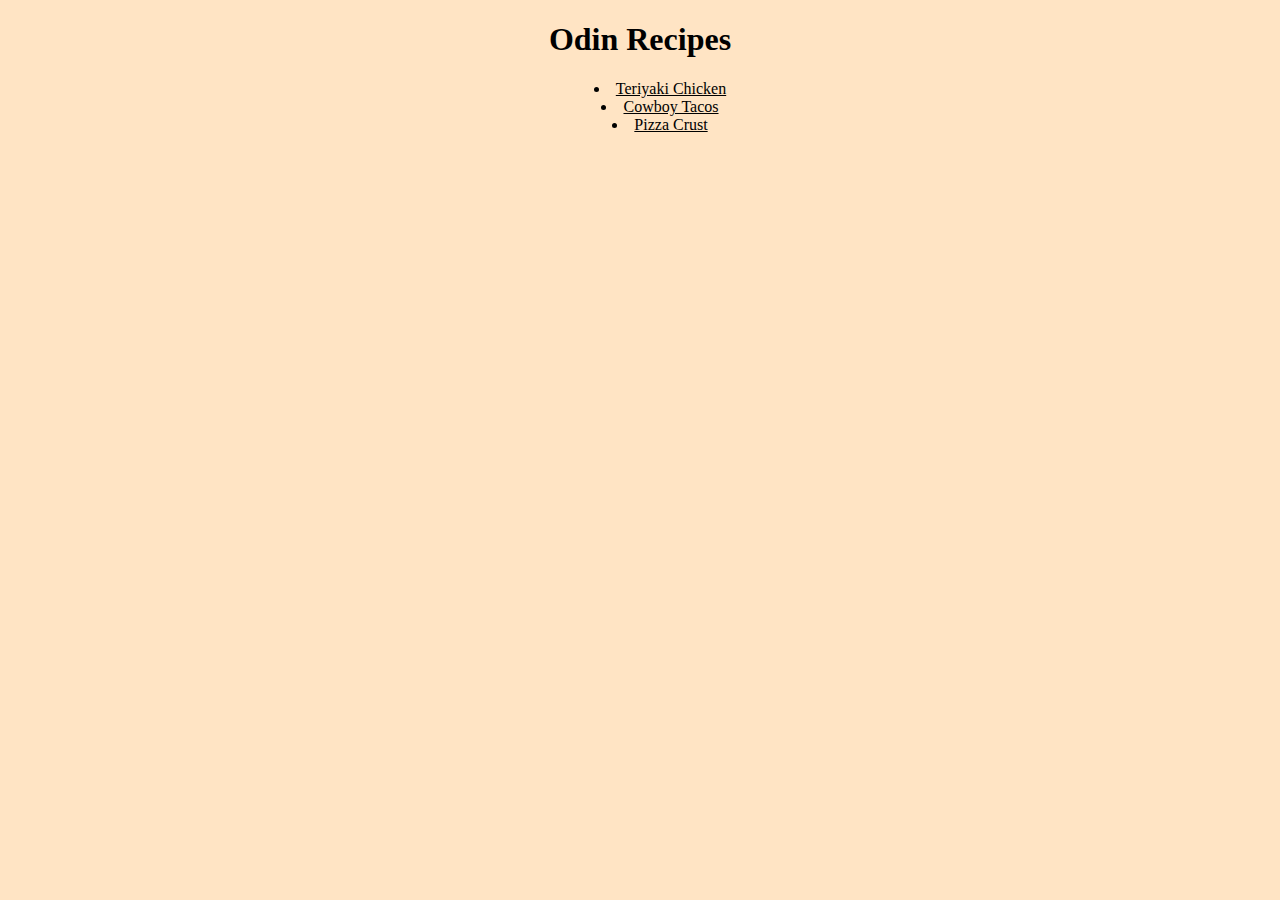
<file: index.html>
<!DOCTYPE html>
<html lang="en">
<head>
    <meta charset="UTF-8">
    <meta http-equiv="X-UA-Compatible" content="IE=edge">
    <meta name="viewport" content="width=device-width, initial-scale=1.0">
    <title>Recipes</title>
    <link rel="stylesheet" href="styles.css">
</head>
<body>
    <h1>Odin Recipes</h1>
    <ul>
        <li><a href="recipes/teriyaki-chicken.html">Teriyaki Chicken</a></li>
        <li><a href="recipes/cowboy-tacos.html">Cowboy Tacos</a></li>
        <li><a href="recipes/pizza-crust.html">Pizza Crust</a></li>
    </ul>
</body>
</html>
</file>
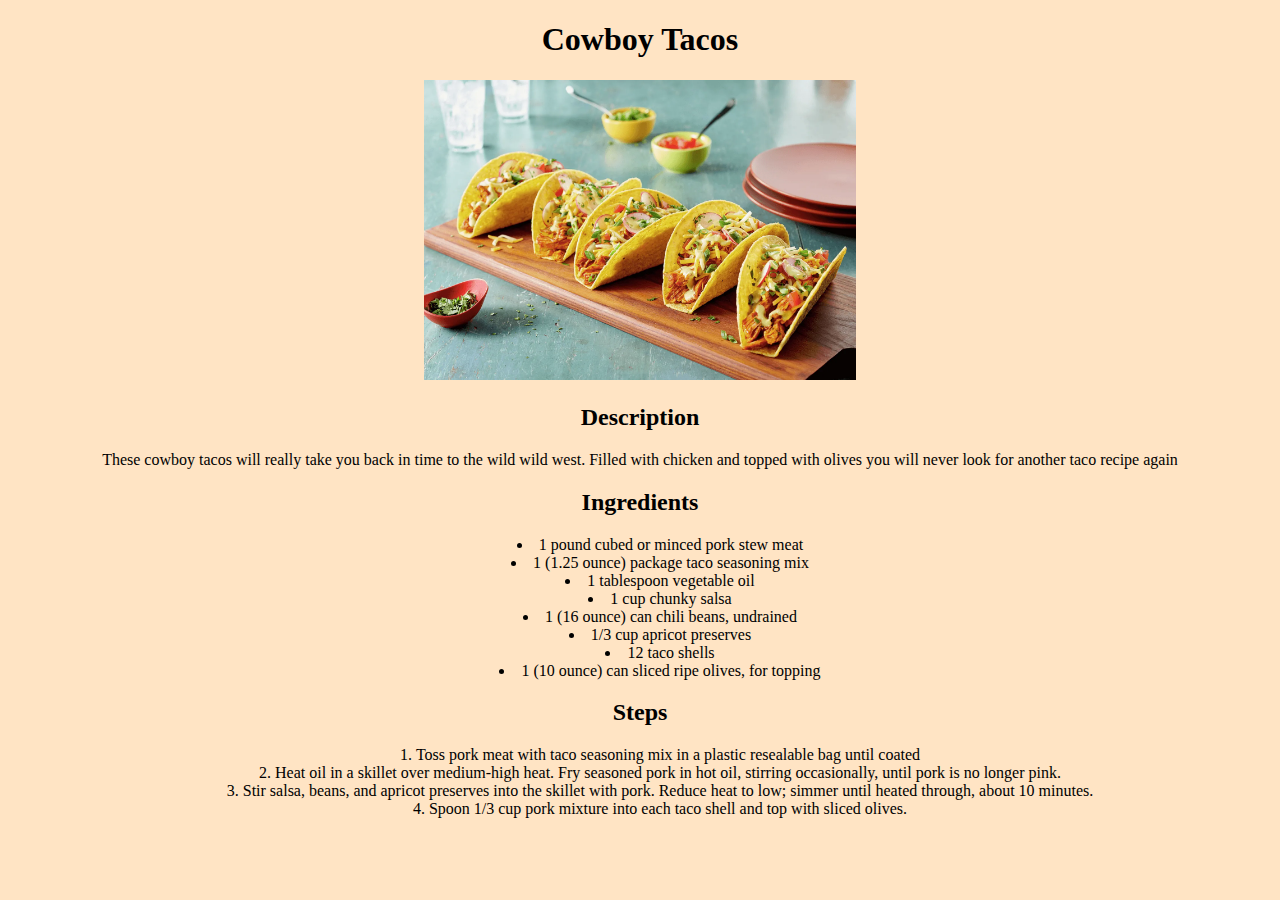
<file: recipes/cowboy-tacos.html>
<!DOCTYPE html>
<html lang="en">
<head>
    <meta charset="UTF-8">
    <meta http-equiv="X-UA-Compatible" content="IE=edge">
    <meta name="viewport" content="width=device-width, initial-scale=1.0">
    <title>Cowboy Tacos</title>
    <link rel="stylesheet" href="../styles.css">
</head>
<body>
    <h1>Cowboy Tacos</h1>
    <img src="../images/cowboy-tacos.jpg" alt="Tacos filled with warm yummy chicken goodness">

    <h2>Description</h2>
    <p>These cowboy tacos will really take you back in time to the wild wild west. Filled with chicken and topped with olives you will never look for another taco recipe again</p>

    <h2>Ingredients</h2>
    <ul>
        <li>1 pound cubed or minced pork stew meat</li>
        <li>1 (1.25 ounce) package taco seasoning mix</li>
        <li>1 tablespoon vegetable  oil</li>
        <li>1 cup chunky salsa</li>
        <li>1 (16 ounce) can chili beans, undrained</li>
        <li>1/3 cup apricot preserves</li>
        <li>12 taco shells</li>
        <li>1 (10 ounce) can sliced ripe olives, for topping</li>
    </ul>

    <h2>Steps</h2>
    <ol>
        <li>Toss pork meat with taco seasoning mix in a plastic resealable bag until coated</li>
        <li>Heat oil in a skillet over medium-high heat. Fry seasoned pork in hot oil, stirring occasionally, until pork is no longer pink.</li>
        <li>Stir salsa, beans, and apricot preserves into the skillet with pork. Reduce heat to low; simmer until heated through, about 10 minutes.</li>
        <li>Spoon 1/3 cup pork mixture into each taco shell and top with sliced olives.</li>
    </ol>

</body>
</html>
</file>
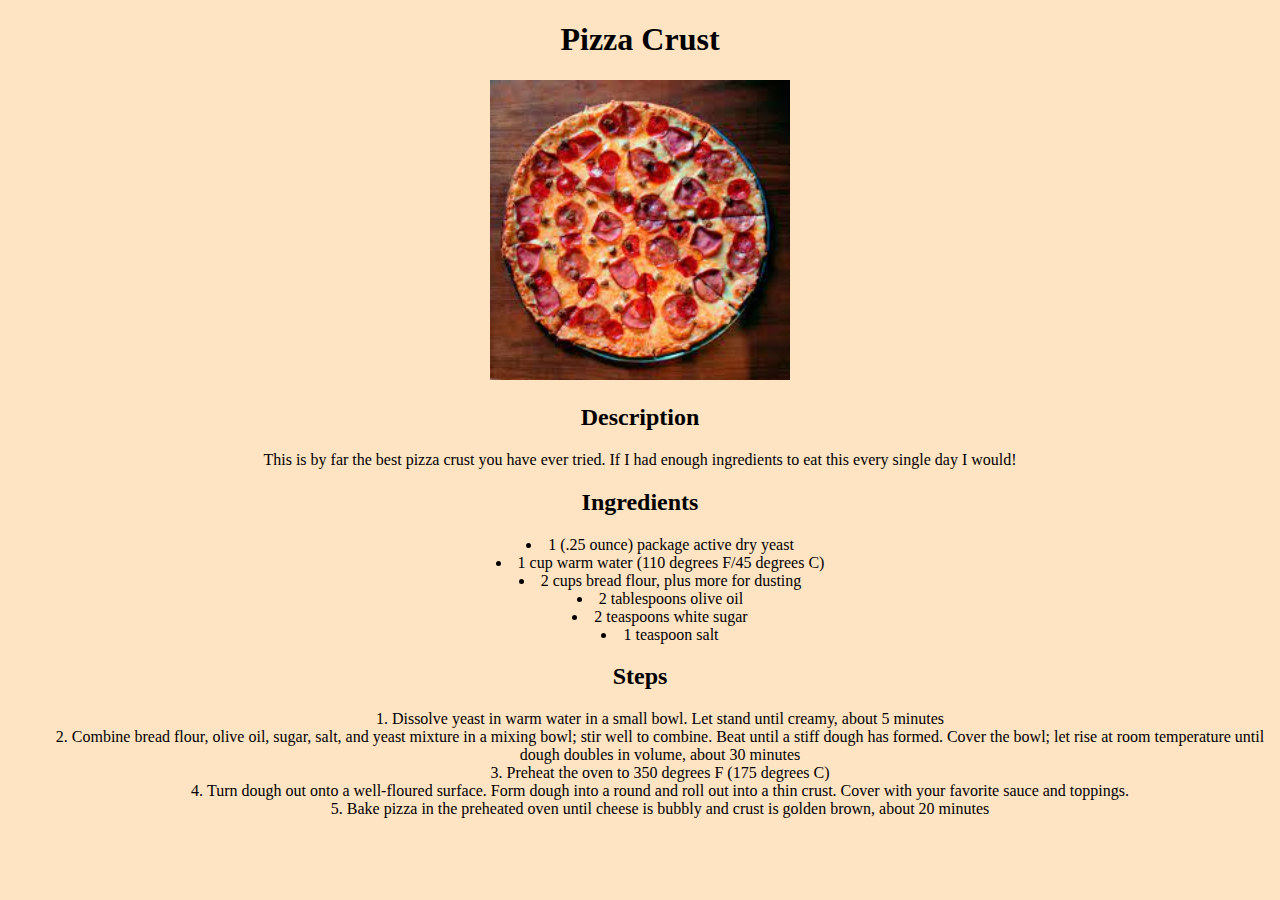
<file: recipes/pizza-crust.html>
<!DOCTYPE html>
<html lang="en">
<head>
    <meta charset="UTF-8">
    <meta http-equiv="X-UA-Compatible" content="IE=edge">
    <meta name="viewport" content="width=device-width, initial-scale=1.0">
    <title>Pizza Crust</title>
    <link rel="stylesheet" href="../styles.css">
</head>
<body>
    <h1>Pizza Crust</h1>
    <img src="../images/pizza-crust.jpg" alt="Fluffy sexy pizza crust will have your cheese melting!">
    <h2>Description</h2>
    <p>This is by far the best pizza crust you have ever tried. If I had enough ingredients to eat this every single day I would!</p>

    <h2>Ingredients</h2>
    <ul>
        <li>1 (.25 ounce) package active dry yeast</li>
        <li>1 cup warm water (110 degrees F/45 degrees C)</li>
        <li>2 cups bread flour, plus more for dusting</li>
        <li>2 tablespoons olive oil</li>
        <li>2 teaspoons white sugar</li>
        <li>1 teaspoon salt</li>
    </ul>

    <h2>Steps</h2>
    <ol>
        <li>Dissolve yeast in warm water in a small bowl. Let stand until creamy, about 5 minutes</li>
        <li>Combine bread flour, olive oil, sugar, salt, and yeast mixture in a mixing bowl; stir well to combine. Beat until a stiff dough has formed. Cover the bowl; let rise at room temperature until dough doubles in volume, about 30 minutes</li>
        <li>Preheat the oven to 350 degrees F (175 degrees C)</li>
        <li>Turn dough out onto a well-floured surface. Form dough into a round and roll out into a thin crust. Cover with your favorite sauce and toppings.</li>
        <li>Bake pizza in the preheated oven until cheese is bubbly and crust is golden brown, about 20 minutes</li>
    </ol>
</body>
</html>
</file>
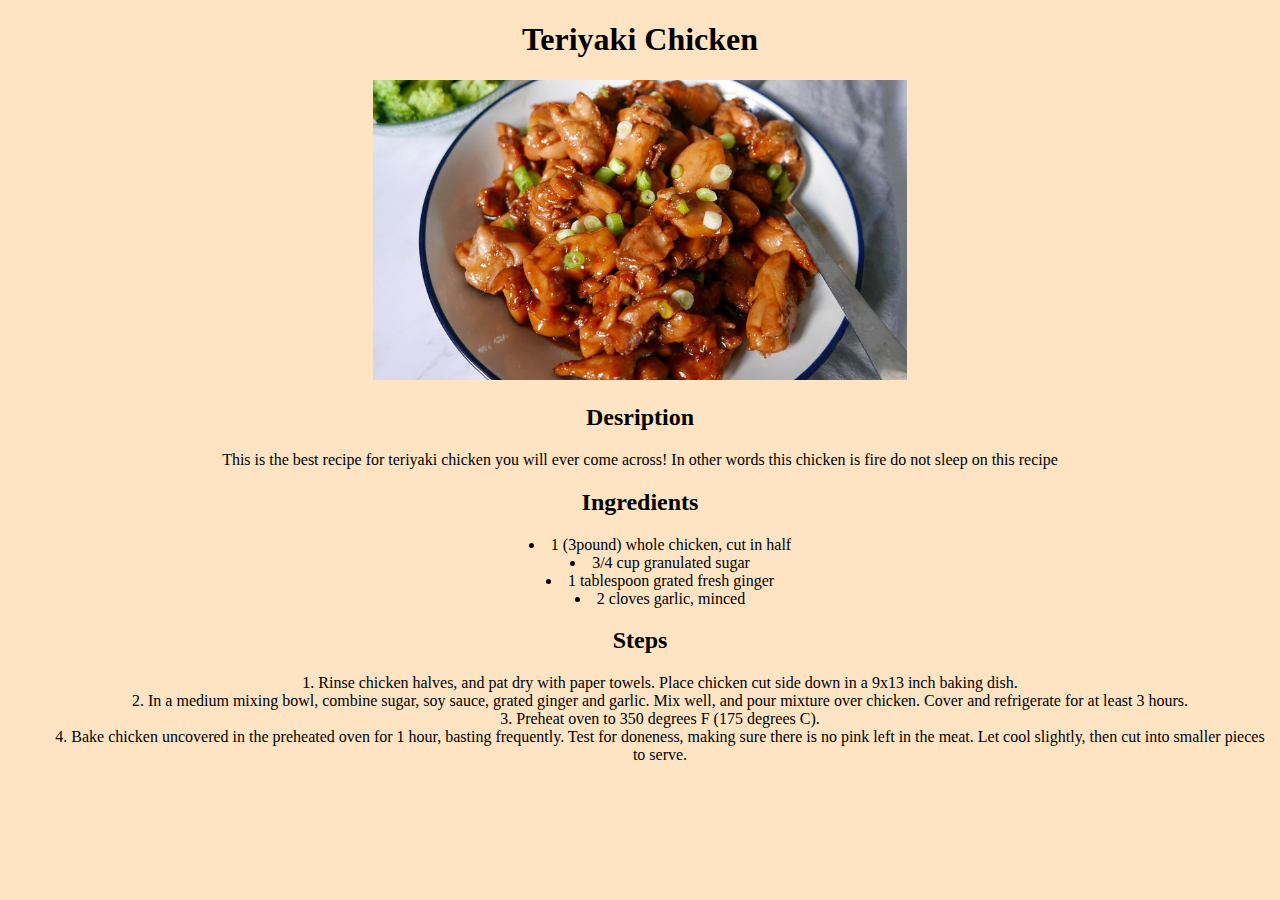
<file: recipes/teriyaki-chicken.html>
<!DOCTYPE html>
<html lang="en">
<head>
    <meta charset="UTF-8">
    <meta http-equiv="X-UA-Compatible" content="IE=edge">
    <meta name="viewport" content="width=device-width, initial-scale=1.0">
    <title>Teriyaki Chicken</title>
    <link rel="stylesheet" href="../styles.css">
</head>
<body>
    <h1>Teriyaki Chicken</h1>
    <img src="../images/teriyaki-chicken.jpg" alt="Amazing Teriyaki Chicken">
    <h2>Desription</h2>
    <p>This is the best recipe for teriyaki chicken you will ever come across! In other words this chicken is fire do not sleep on this recipe</p>

    <h2>Ingredients</h2>
    <ul>
        <li>1 (3pound) whole chicken, cut in half</li>
        <li>3/4 cup granulated sugar</li>
        <li>1 tablespoon grated fresh ginger</li>
        <li>2 cloves garlic, minced</li>
    </ul>

    <h2>Steps</h2>
    <ol>
        <li>Rinse chicken halves, and pat dry with paper towels. Place chicken cut side down in a 9x13 inch baking dish.</li>
        <li>In a medium mixing bowl, combine sugar, soy sauce, grated ginger and garlic. Mix well, and pour mixture over chicken. Cover and refrigerate for at least 3 hours.</li>
        <li>Preheat oven to 350 degrees F (175 degrees C).</li>
        <li>Bake chicken uncovered in the preheated oven for 1 hour, basting frequently. Test for doneness, making sure there is no pink left in the meat. Let cool slightly, then cut into smaller pieces to serve.</li>
    </ol>
</body>
</html>
</file>
<file: styles.css>
* {
    text-align: center;
    list-style-position: inside;
    font-family: 'Times New Roman', Times, serif;
    color: black;
    background-color: bisque;

}
h1 {
    text-align: center;
}
img {
    height: 300px;
    width: auto;
}
</file>
